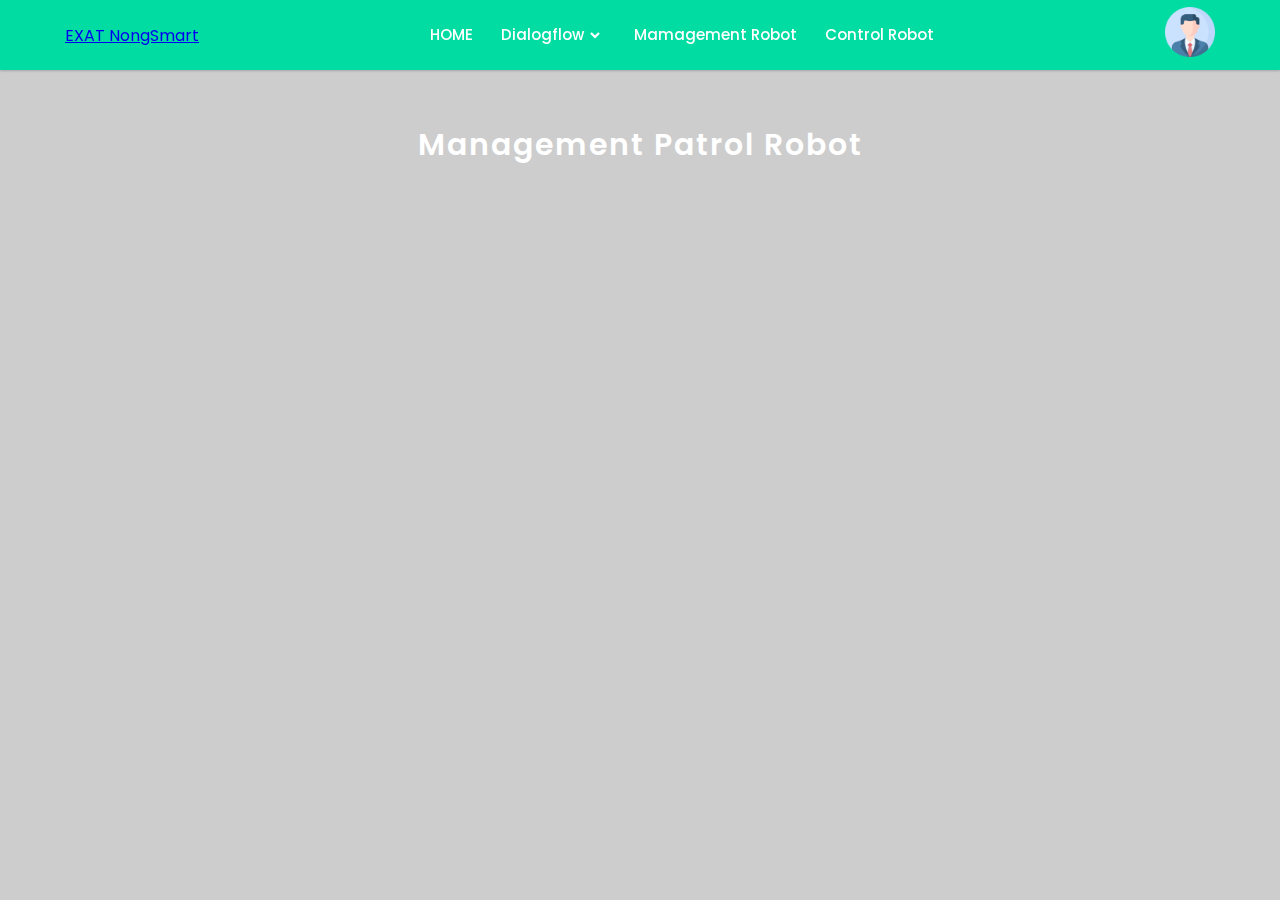
<file: Patrol Robot Web/manage-robot.html>
<!DOCTYPE html>
  <html lang="en">
  <head>
  <title>Link temi center</title>
  <link rel="stylesheet" href="css/menu-style.css">
  <link rel="stylesheet" href="css/manage-robot-style.css">
  <link href='https://unpkg.com/boxicons@2.0.7/css/boxicons.min.css' rel='stylesheet'>
  <meta charset="utf-8">
  <meta name="viewport" content="width=device-width, initial-scale=1">

  </head>
<body>
  <nav>
    <div class="navbar">
      
      <div class="logo"><a href="#">EXAT NongSmart</a></div>
      <div class="nav-links">
        <ul class="links">
          <li><a href="main-proto.html">HOME</a></li>
          <li>
            <a href="#">Dialogflow</a>
            <i class='bx bxs-chevron-down js-arrow arrow '></i>
            <ul class="js-sub-menu sub-menu">
              <!--<li><a href="#">Edit Dialogflow</a></li>-->
              <!--<li><a href="dialog-list-user.html">Dialogflow List</a></li>-->
              <li><a href="dialog-list-user.html">Check Dialogflow</a></li>
            </ul>
          </li>
          <li><a href="manage-robot.html">Mamagement Robot</a></li>
          <li><a href="#">Control Robot</a></li>
        </ul>
      </div>
      <!-- <div class="logout"><a href="#" class="outbtn">LogOut</a></div> -->
      <div class="profile"><a href="#" class="profile-img"><img src="img/avatar.png" alt="avatar" width="50"></a></div>
    </div>
  </nav>

<div class="content">
<h1>Management Patrol Robot</h1>
    <!-- <iframe src="https://center.robotemi.com/" frameborder="0" width="100%" height="100%"></iframe> -->
    <iframe src="https://www.google.com/" frameborder="0" width="100%" height="100%"></iframe>
</div>    

</body>
</html>
</file>
<file: Patrol Robot Web/css/menu-style.css>
/* Googlefont Poppins CDN Link */
 @import url('https://fonts.googleapis.com/css2?family=Poppins:wght@200;300;400;500;600;700&display=swap');
 *{
   margin: 0;
   padding: 0;
   box-sizing: border-box;
   font-family: 'Poppins', sans-serif;
 }
 
 nav{
   position: fixed;
   top: 0;
   left: 0;
   width: 100%;
   height: 100%;
   height: 70px;
   background: #01dca3;
   box-shadow: 0 1px 2px rgba(0, 0, 0, 0.2);
   z-index: 99;
 }
 nav .navbar{
   height: 100%;
   max-width: 1250px;
   width: 100%;
   display: flex;
   align-items: center;
   justify-content: space-between;
   margin: auto;
   /* background: red; */
   padding: 0 50px;
 }
 /*.navbar .logo a{
   font-size: 30px;
   color: #fff;
   text-decoration: none;
   font-weight: 600;
 }*/

 nav .navbar .nav-links{
   line-height: 70px;
   height: 100%;
 }
 nav .navbar .links{
   display: flex;
 }
 nav .navbar .links li{
   position: relative;
   display: flex;
   align-items: center;
   justify-content: space-between;
   list-style: none;
   padding: 0 14px;
 }
 nav .navbar .links li a{
   height: 100%;
   text-decoration: none;
   white-space: nowrap;
   color: #fff;
   font-size: 15px;
   font-weight: 500;
 }
 .links li:hover .js-arrow{
   transform: rotate(180deg);
   }
 
 nav .navbar .links li .arrow{
   /* background: red; */
   height: 100%;
   width: 22px;
   line-height: 70px;
   text-align: center;
   display: inline-block;
   color: #fff;
   transition: all 0.3s ease;
 }
 nav .navbar .links li .sub-menu{
   position: absolute;
   top: 70px;
   left: 0;
   line-height: 40px;
   background: #01dca3;
   box-shadow: 0 1px 2px rgba(0, 0, 0, 0.2);
   border-radius: 0 0 4px 4px;
   display: none;
   z-index: 2;
 }
 nav .navbar .links li:hover .js-sub-menu{
   display: block;
 }
 .navbar .links li .sub-menu li{
   padding: 0 22px;
   border-bottom: 1px solid rgba(255,255,255,0.1);
 }
 .navbar .links li .sub-menu a{
   color: #fff;
   font-size: 15px;
   font-weight: 500;
 }

 .profile-img{
  margin-top: 20px;
 }

 .navbar .nav-links .sidebar-logo{
   display: none;
 }
 .navbar .bx-menu{
   display: none;
 }

 .logout {
  display: flex;
  justify-content: center;
  align-items: center;
 }
 .outbtn {
  display: flex;
  padding: 8px 20px;
  font-size: 15px;
  border-radius: 2px;
  background-color: #fff;
  color: #01dca3;
 }
</file>
<file: Patrol Robot Web/css/manage-robot-style.css>
*{
    margin: 0;
    padding: 0;
    box-sizing: border-box;
    font-family: 'Poppins', sans-serif;
  }
body {
    background-color: rgb(205, 205, 205);
    margin-top: 90px;
    color: white;
    }
.content {
    padding: 2rem 0 1rem 0;
    margin: 50px auto;
    text-align: center;
}
h1{
    margin: 0 15px;
    font-weight: 600;
    font-size: 30px;
    letter-spacing: 2px;
    color: white;
  }
</file>
